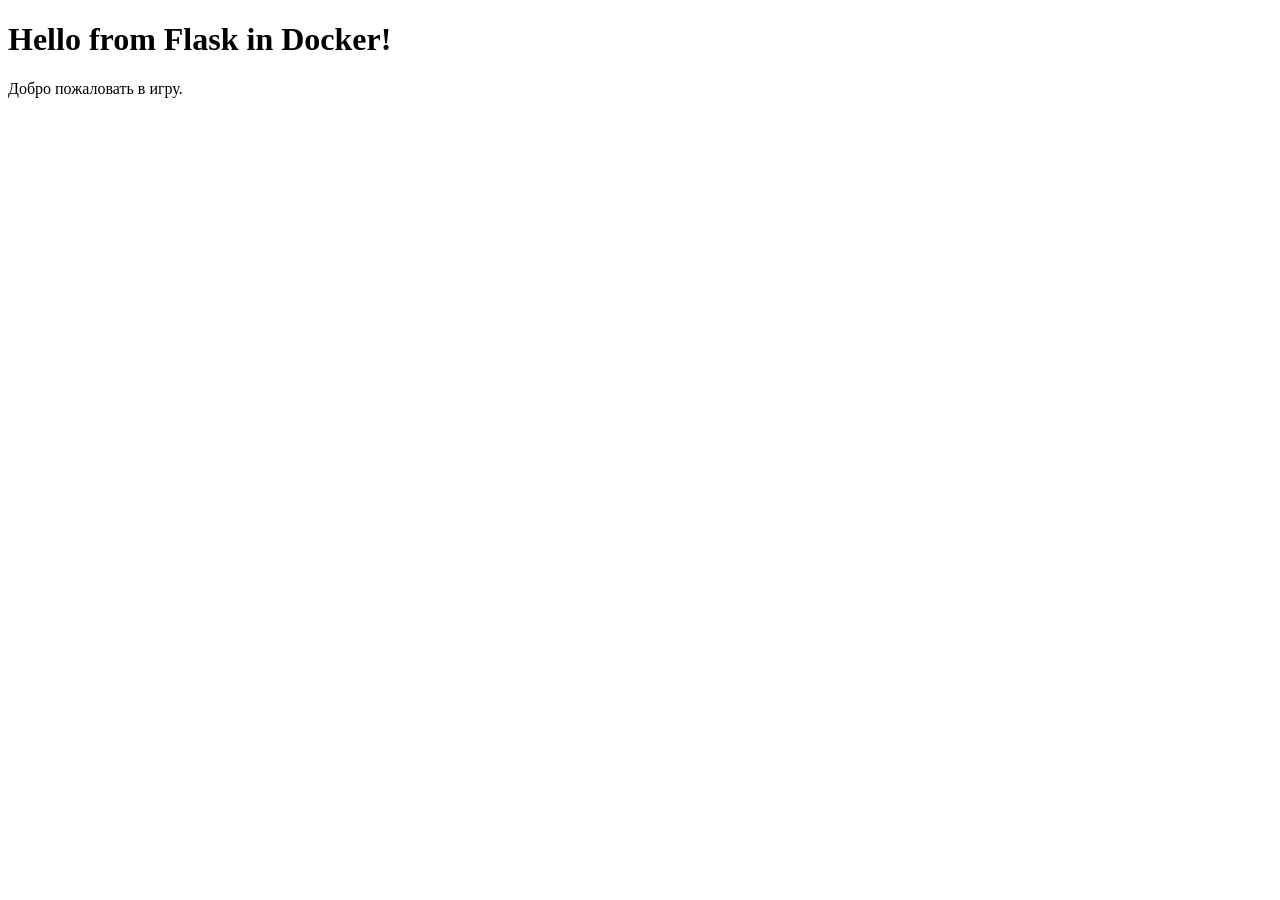
<file: lesson_5/templates/index.html>
<!DOCTYPE html>
<html lang="ru">
<head>
    <meta charset="UTF-8">
    <title>Game Flask App</title>
</head>
<body>
    <h1>Hello from Flask in Docker!</h1>
    <p>Добро пожаловать в игру.</p>
</body>
</html>
</file>
